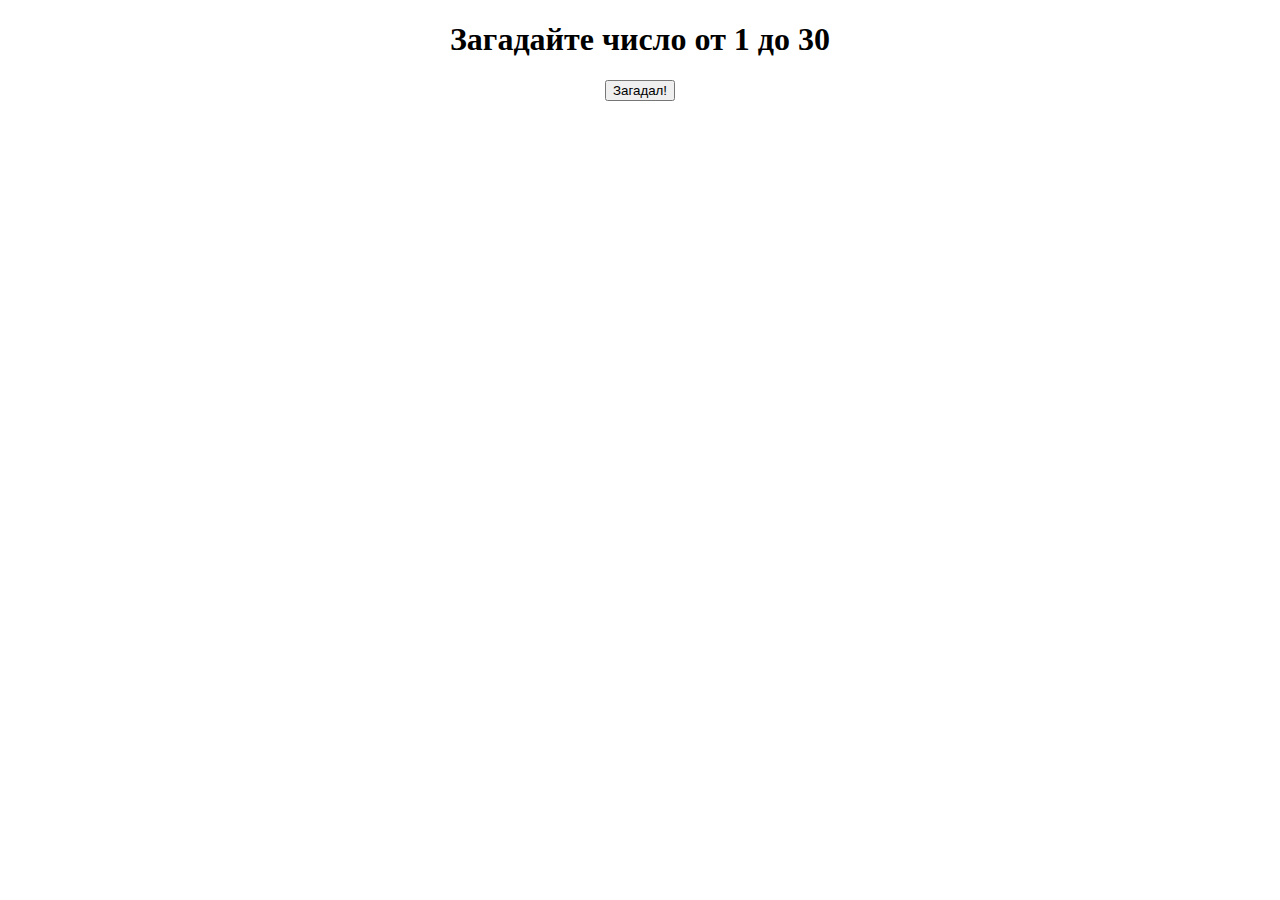
<file: index.html>
<!DOCTYPE html>
<html lang="en">
<head>
    <meta charset="UTF-8">
    <title>Title</title>

    <link rel="stylesheet" href="src/card_number.css">
</head>
<body>

<h1 class="title">Загадайте число от 1 до 30</h1>

<div class="card_numbers">

    <button class="user_number">Загадал!</button>

</div>

<div class="buttons">
    <button class="yes">Да</button>
    <button class="no">Нет</button>
</div>

<script src="src/card_number.js"></script>

<script>
    fd.show();
</script>
</body>
</html>
</file>
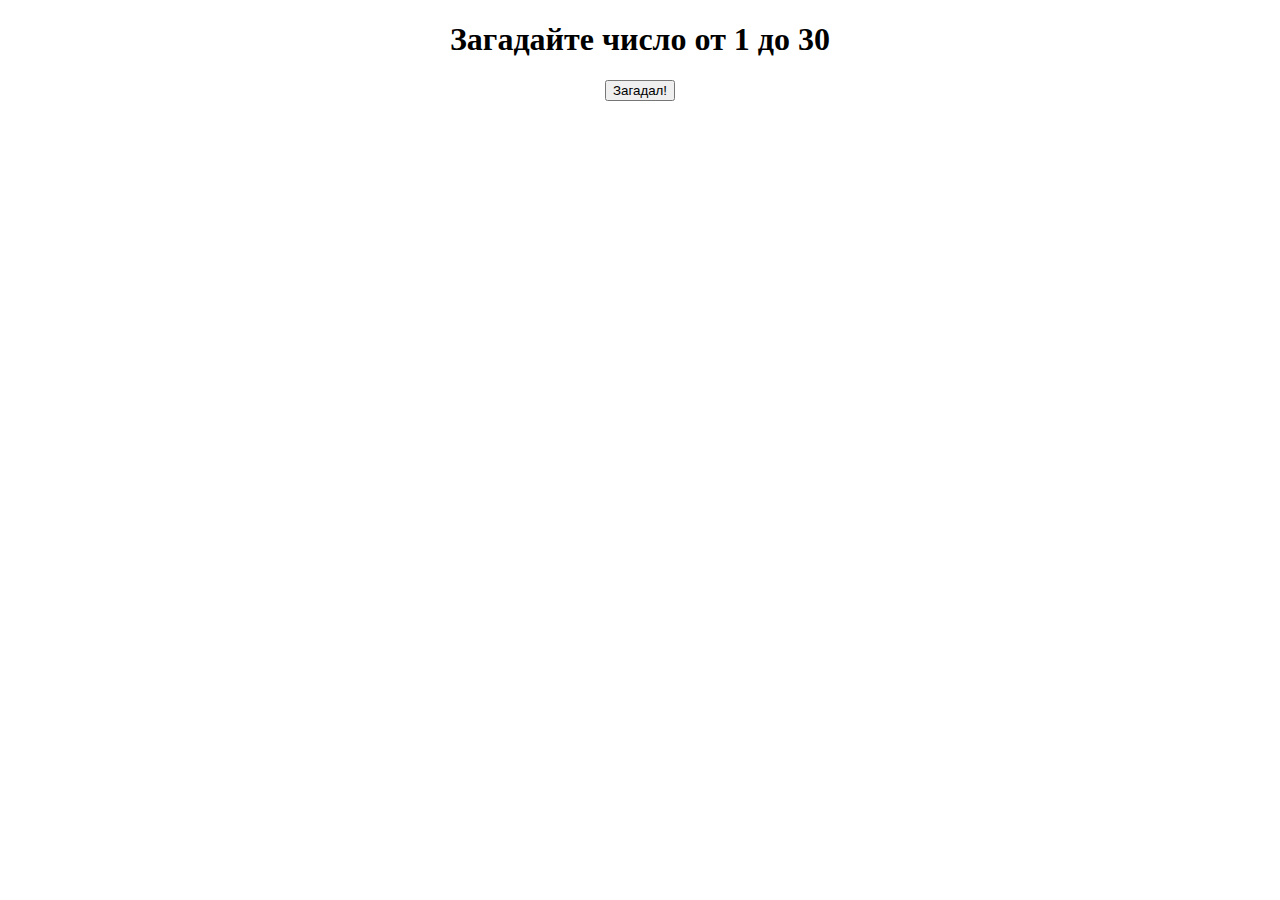
<file: src.ru.fedichkindenis.main/index.html>
<!DOCTYPE html>
<html lang="en">
<head>
    <meta charset="UTF-8">
    <title>Title</title>

    <link rel="stylesheet" href="card_number.css">
</head>
<body>

<h1 class="title">Загадайте число от 1 до 30</h1>

<div class="card_numbers">

    <button class="user_number">Загадал!</button>

</div>

<div class="buttons">
    <button class="yes">Да</button>
    <button class="no">Нет</button>
</div>

<script src="card_number.js"></script>

<script>
    fd.show();
</script>
</body>
</html>
</file>
<file: src/card_number.css>
.title {
    text-align: center;
}

.card_numbers button {
    display: block;
    margin: 0 auto;
}

.card_numbers table {
    border-collapse: collapse;
    margin: 0 auto;
}

.card_numbers td {
    width: 70px;
    height: 70px;
    border: black 2px solid;
    background-color: bisque;
    padding: 2px;
}

.buttons {
    text-align: center;
    padding: 5px;
    display: none;
}
</file>
<file: src.ru.fedichkindenis.main/card_number.css>
.title {
    text-align: center;
}

.card_numbers button {
    display: block;
    margin: 0 auto;
}

.card_numbers table {
    border-collapse: collapse;
    margin: 0 auto;
}

.card_numbers td {
    width: 70px;
    height: 70px;
    border: black 2px solid;
    background-color: bisque;
    padding: 2px;
}

.buttons {
    text-align: center;
    padding: 5px;
    display: none;
}
</file>
